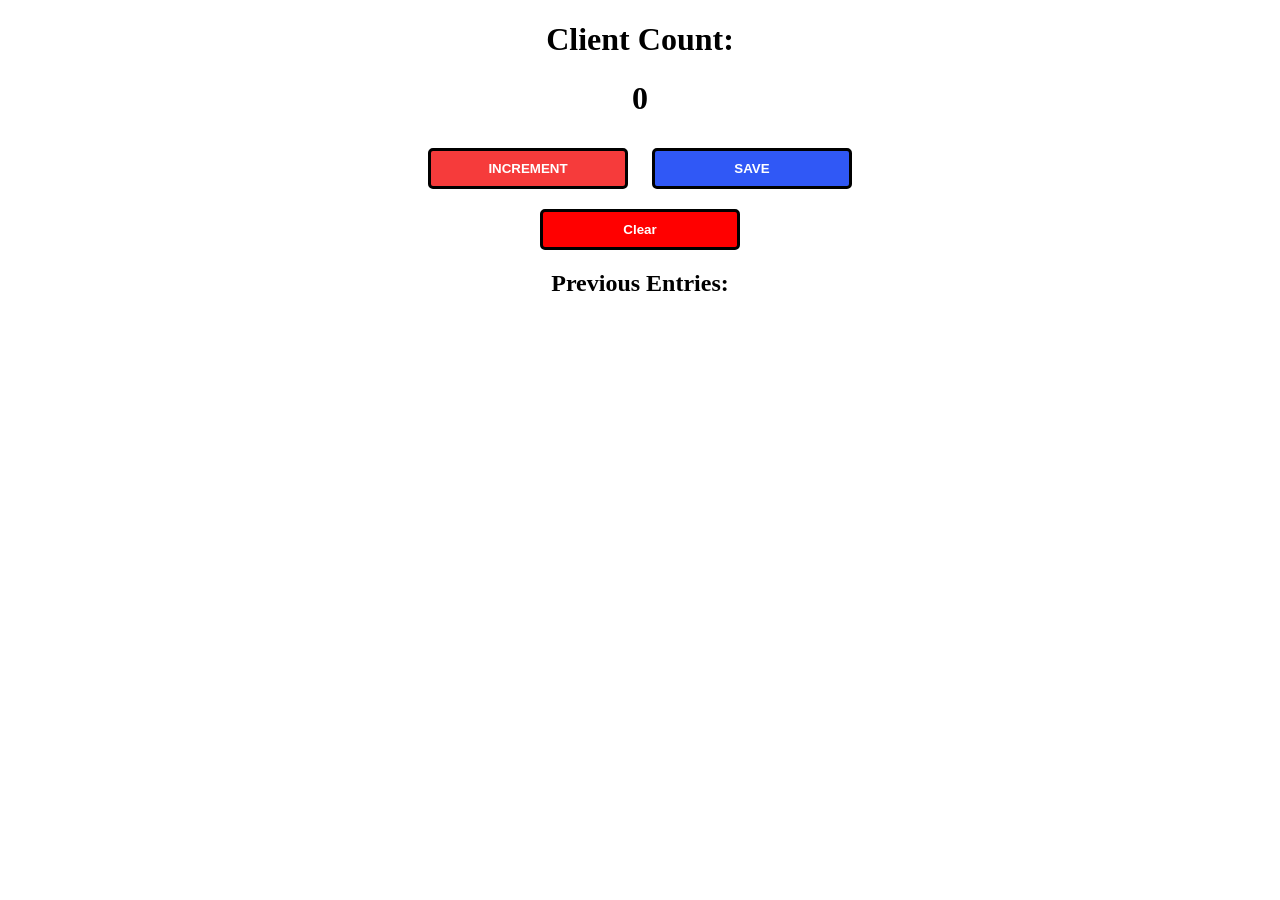
<file: index.html>
<!DOCTYPE html>
<html lang="en">
<head>
    <title>Client Counter</title>
    <link rel="stylesheet" href="int.css">
</head>
<body>
   
    <h1>Client Count:</h1>
    <h1 id="count-el">0</h1>
    <button id="increment-btn" onclick="increment()">INCREMENT</button>
    <button id="save-btn" onclick="save()">SAVE</button>
    <button id="clear-btn" onclick="clearAll()">Clear</button>
    <h2 id="save">Previous Entries: </h2>

    <script src="index.js"></script>
    
</body>
</html>
</file>
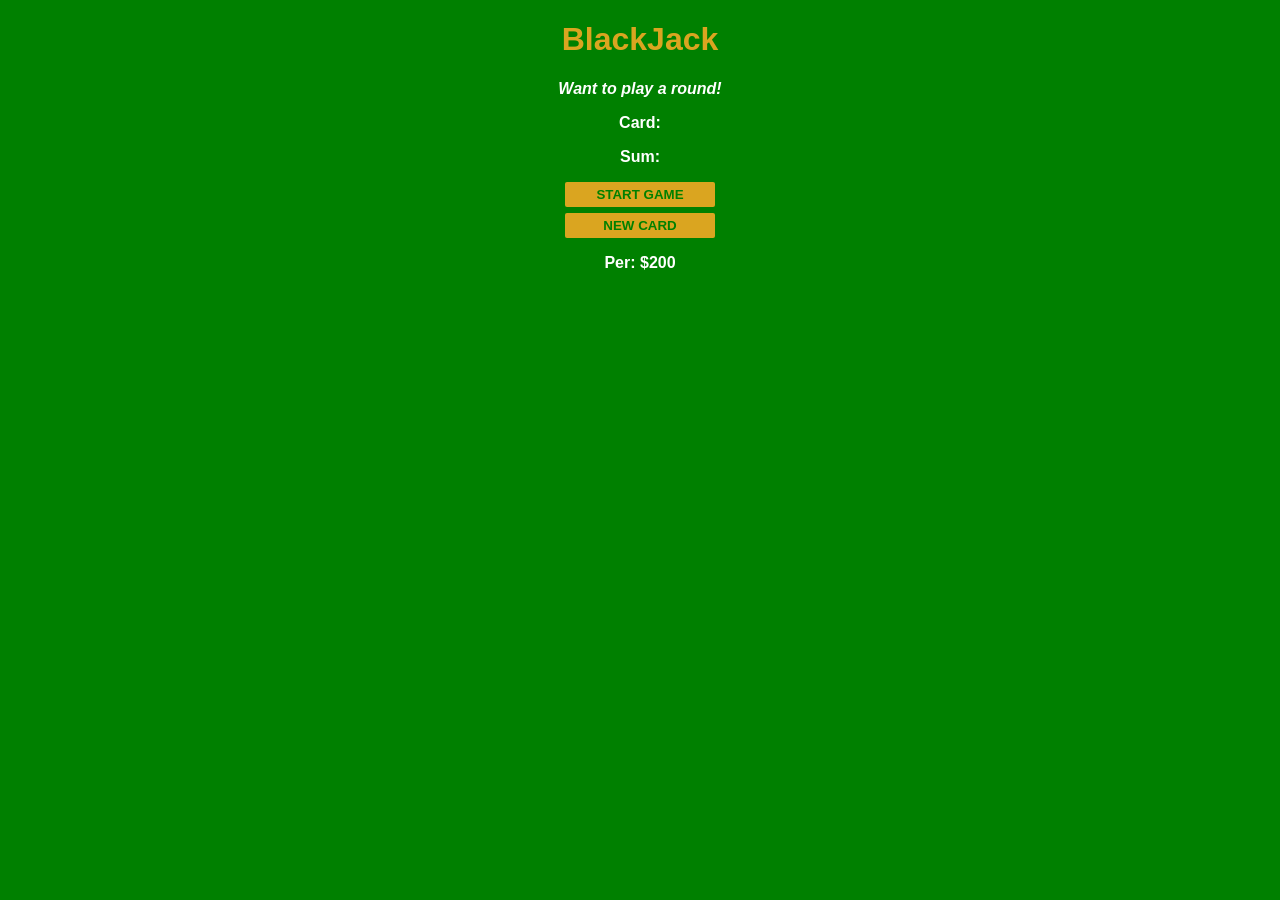
<file: card.html>
<!DOCTYPE html>
<html lang="en">
<head>
    <meta charset="UTF-8">
    <meta name="viewport" content="width=device-width, initial-scale=1.0">
    <title>Card</title>
    <link rel="stylesheet" href="card.css">
</head>
<body>
    <h1>BlackJack</h1>
   <i> <p id="messageel">Want to play a round!</p> </i>
   <p id="cardsEl">Card:</p>
   <p id="sum-el">Sum:</p>
   <button onclick="startgame()">START GAME</button>
   <button onclick="newgame()">NEW CARD</button>
   <p id="player-el"></p>
   <script src="card.js"></script>
</body>
</html>
</file>
<file: int.css>
body{
    background-image: url(https://narita-airport.imagewave.pictures/DukuU7jHfRwFC557Ci3gEX);
    background-size: cover;
    font-family:Cambria, Cochin, Georgia, Times, 'Times New Roman', serif;
    font-weight: bold;
    text-align: center;
    op
}

button {
    border: none;
    padding-top: 10px;
    padding-bottom: 10px;
    color: white;
    font-weight: bold;
    width: 200px;
    margin: 10px;
    border-radius: 5px;
    border:3px solid black;
}
button:hover{
    transform: scale(1.1);
    opacity: 0.8;
}
#save-btn{
    background: rgb(48, 88, 246);
}
#increment-btn {
    background: rgb(246, 59, 59);
}
#clear-btn{
    background: red;
    display:block;
    width: 200px;
    margin-left:auto;
    margin-right:auto;
}
</file>
<file: card.css>
h1 {
    color: goldenrod;
}
body{
    font-family: 'Trebuchet MS', 'Lucida Sans Unicode', 'Lucida Grande', 'Lucida Sans', Arial, sans-serif;
    font-weight: bold;
    background-size: cover;
    background-color: green;
    color:white;
   text-align: center;
}
button{
    background-color: goldenrod;
    color: green;
    width: 150px;
    padding-top: 5px;
    padding-bottom: 5px;
    font-weight: bold;
    border: none;
    border-radius: 2px;
    display: block;
    margin: 6px auto;
}
</file>
